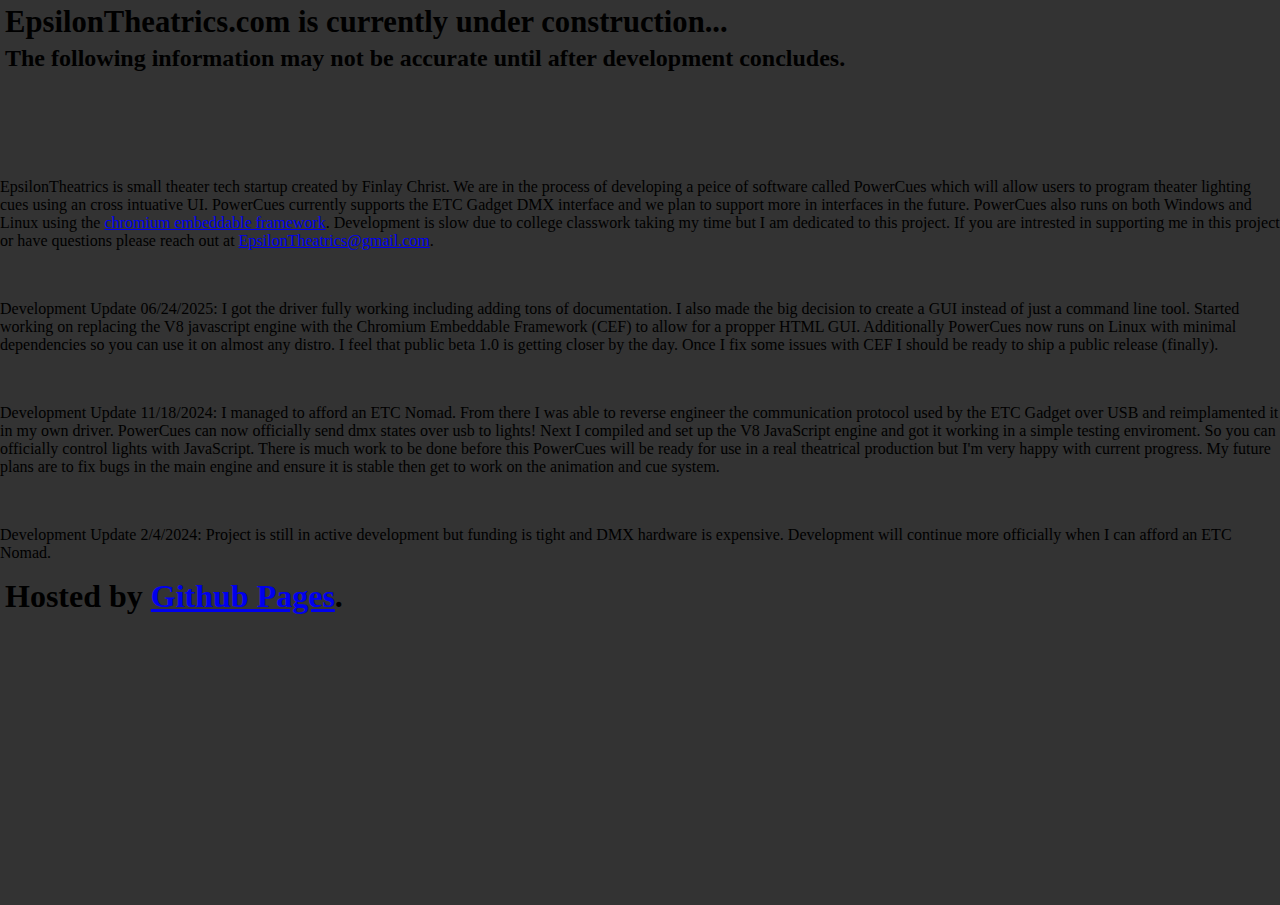
<file: index.html>
<!DOCTYPE html>
<html>

<head>
  <title>EpsilonTheatrics.com</title>
  <link rel="stylesheet" href="styles.css">
  <script src="main.js" defer></script>
</head>

<body>
  <header>
    <h1 class="black-text" style="font-size: 23pt; margin: 5px;">EpsilonTheatrics.com is currently under construction...
    </h1>
    <h2 class="black-text" style="margin: 5px;">The following information may not be accurate until after development
      concludes.</h2>
  </header>
  <main>
    <div class="header-spacer"></div>
    <br />
    <p>
      EpsilonTheatrics is small theater tech startup created by Finlay Christ.
      We are in the process of developing a peice of software called PowerCues which will allow users to program theater
      lighting cues using an cross intuative UI. PowerCues currently supports the ETC Gadget DMX interface and we plan
      to support more in interfaces in the future.
      PowerCues also runs on both Windows and Linux using the <a href="https://github.com/chromiumembedded/cef#readme">chromium embeddable framework</a>.
      Development is slow due to college classwork taking my time but I am dedicated to this project.
      If you are intrested in supporting me in this project or have questions please reach out at <a
        href="mailto:epsilontheatrics@gmail.com">EpsilonTheatrics@gmail.com</a>.
    </p>
    <br />
    <p>
      Development Update 06/24/2025: I got the driver fully working including adding tons of documentation. I also made
      the big decision to create a GUI instead of just a command line tool. Started working on replacing the V8
      javascript engine with the Chromium Embeddable Framework (CEF) to allow for a propper HTML GUI. Additionally
      PowerCues now runs on Linux with minimal dependencies so you can use it on almost any distro. I feel that public
      beta 1.0 is getting closer by the day. Once I fix some issues with CEF I should be ready to ship a public release
      (finally).
    </p>
    <br />
    <p>
      Development Update 11/18/2024: I managed to afford an ETC Nomad. From there I was able to reverse engineer the
      communication protocol used by the ETC Gadget over USB and reimplamented it in my own driver.
      PowerCues can now officially send dmx states over usb to lights! Next I compiled and set up the V8 JavaScript
      engine and got it working in a simple testing enviroment. So you can officially control lights with JavaScript.
      There is much work to be done before this PowerCues will be ready for use in a real theatrical production but I'm
      very happy with current progress. My future plans are to fix bugs in the main engine and ensure it is stable then
      get to work on the animation and cue system.
    </p>
    <br />
    <p>
      Development Update 2/4/2024: Project is still in active development but funding is tight and DMX hardware is
      expensive. Development will continue more officially when I can afford an ETC Nomad.
    </p>
  </main>
  <footer>
    <h1 class="black-text" style="margin: 5px;">Hosted by <a href="https://pages.github.com">Github Pages</a>.</h1>
  </footer>
</body>

</html>
</file>
<file: styles.css>
.header {
    background-color: #6495ff;
    justify-content: flex-start;
    align-content: flex-start;
    align-items: flex-start;
    width: 100%;
    max-width: 100%;
    border-radius: 0 0 25px 25px;
    flex-direction: column;
    margin: 0px;
    padding: 1%;
}

.header_content {
    color: #000000;
    font-family: Arial, Helvetica, sans-serif;
    width: 100%;
    max-width: 100%;
    margin: 0px;
}

.content {
    color: #e6e6e6;
    font-family: Arial, Helvetica, sans-serif;
    width: 100%;
    max-width: 100%;
    margin: 0px;
}

body {
    background-color: #333333;
    margin: 0px;
    padding: 0px;
    width: 100vw;
    max-width: 100vw;
    height: 100vh;
    max-height: 100vh;
}
</file>
